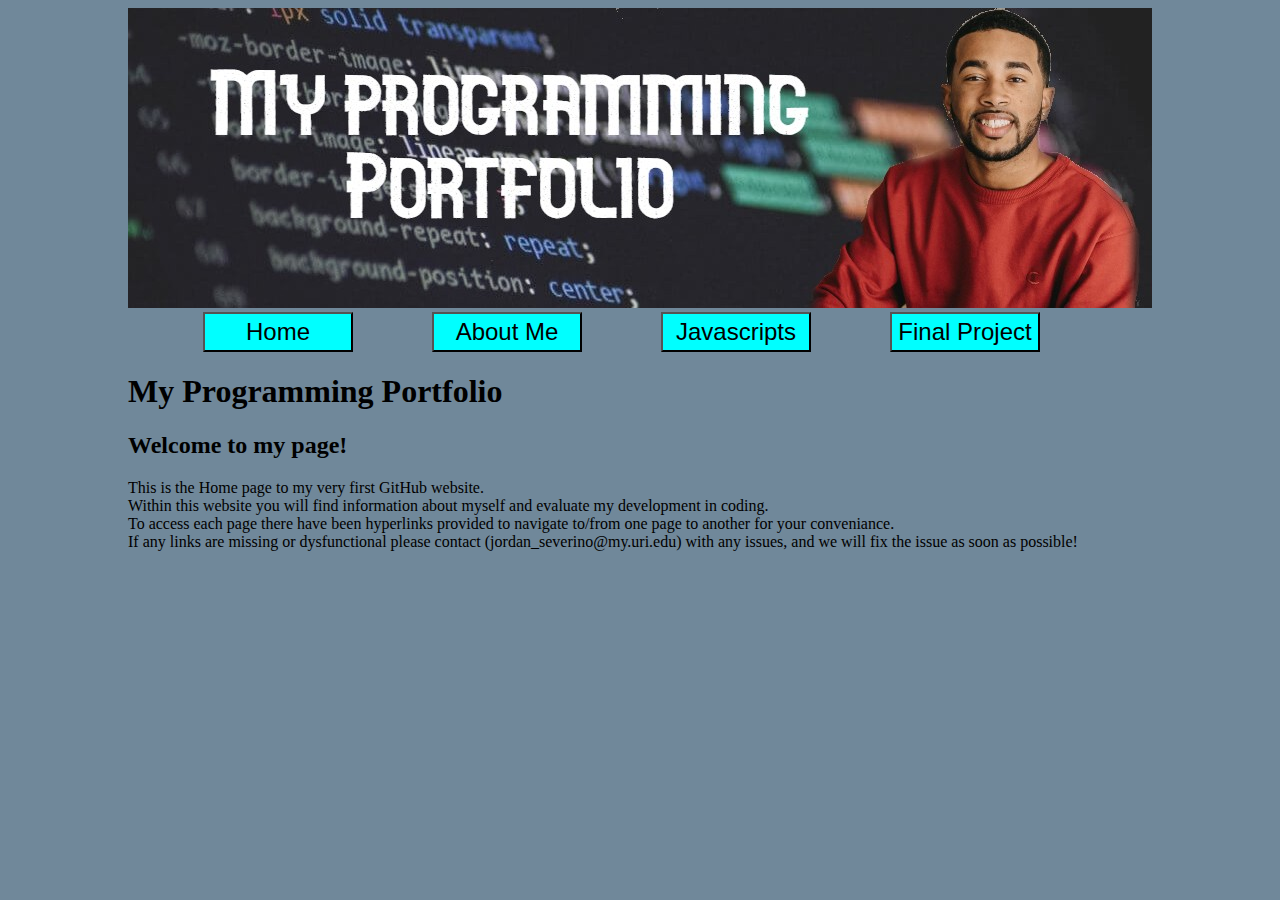
<file: index.html>
<!DOCTYPE html>
<html>
   
   <head>
      <link rel="stylesheet" href="style5.css">
    <meta charset="utf-8">
        <title> My Programming Portfolio</title>
      <style>
    div.bulk {
     width: 1024px;
     margin-left: auto;
     margin-right: auto;
     }
    
      
   </style>
     
      
    </head>
   
   <body>
       <div class= "bulk">
      <center>
         <img src="Severino_banner.jpg">
      </center>
         <a href="index.html"><button type="button" id="button"> Home </button></a>
         <a href="https://jordan-severino.github.io/Aboutme.html"><button type="button" id="button">About Me</button></a>
         <a href="https://jordan-severino.github.io/javascripts.html"><button type="button" id="button">Javascripts </button></a>
           <a href="https://jordan-severino.github.io/finalProject.html"><button type="button" id="button">Final Project</button></a>
      <h1> My Programming Portfolio </h1>
          
      <h2> Welcome to my page!</h2>
          <p> This is the Home page to my very first GitHub website. <br> Within this website you will find information about myself and evaluate my development in coding.<br>
               To access each page there have been hyperlinks provided to navigate to/from one page to another for your conveniance.<br>
               If any links are missing or dysfunctional please contact (jordan_severino@my.uri.edu) with any issues, and we will fix the issue as soon as possible!
      </p>
    </body>
  
   </html>
</file>
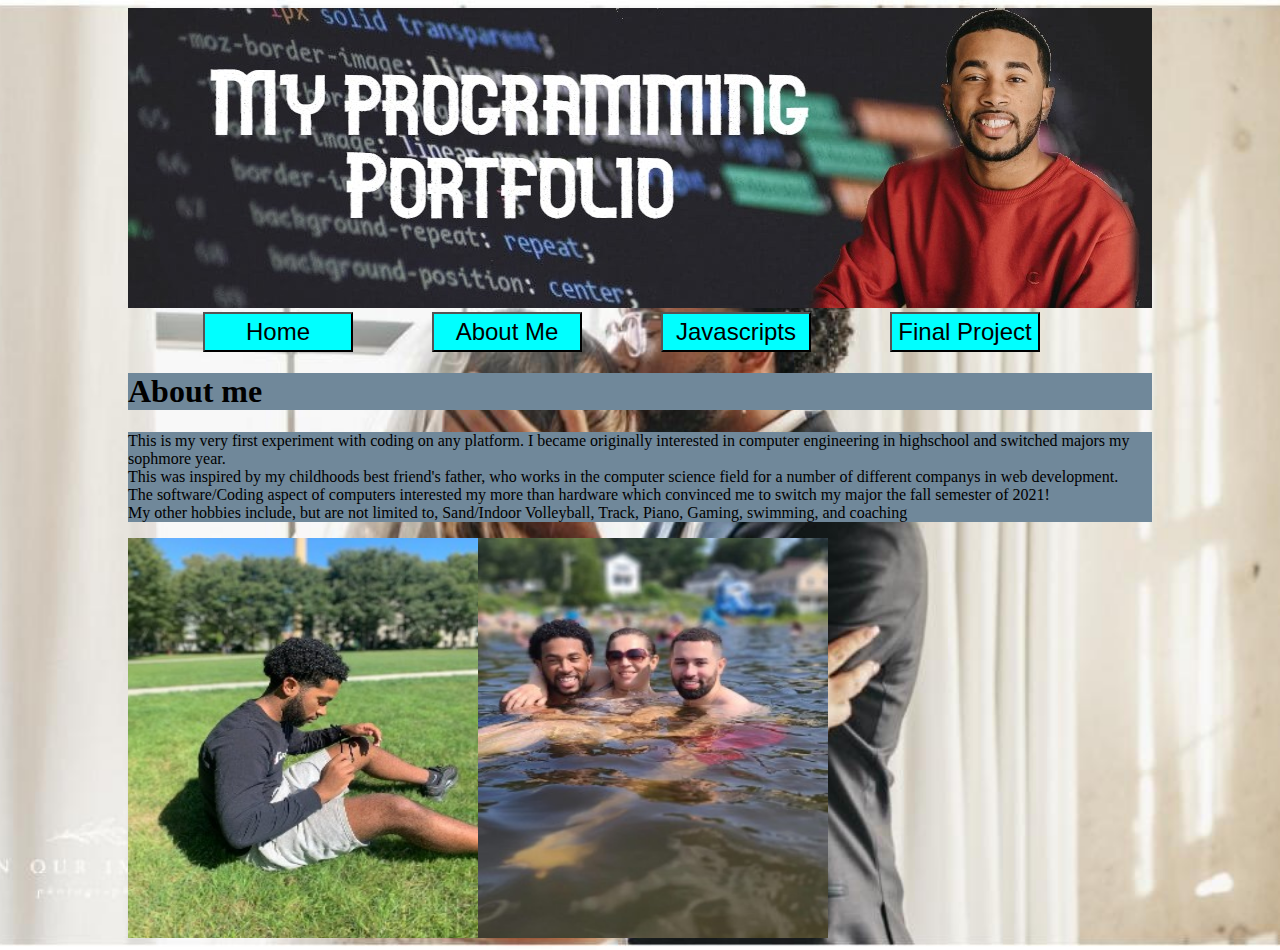
<file: Aboutme.html>
<!DOCTYPE html>
<html>
   
   <head>
      <link rel="stylesheet" href="style5.css">
    <meta charset="utf-8">
        <title> About me </title>
   
    </head>
   
   <style>
      div.pictures{
         width: 1024px;
     margin-left: auto;
     margin-right: auto;
      }
    div.bulk {
     width: 1024px;
     margin-left: auto;
     margin-right: auto;
     }
      
      body{
     background-image: url("CSC 106 background.jpg");
     background-position: center;
     background-repeat:no-repeat;
     background-size: cover;
        }
      
      #h1 {
 background-color: rgb(112, 136, 154 );
}

#p1 {
 background-color: rgb(112, 136, 154 );
}
     
   </style>
   
   <body>
     <div class= "bulk">
      <center>
         <img src="Severino_banner.jpg">
      </center>
       
      <a href="index.html"><button type="button" id="button"> Home </button></a>
      <a href="https://jordan-severino.github.io/Aboutme.html"><button type="button" id="button">About Me</button></a>
      <a href="https://jordan-severino.github.io/javascripts.html"><button type="button" id="button">Javascripts </button></a>
         <a href="https://jordan-severino.github.io/finalProject.html"><button type="button" id="button">Final Project</button></a>
        
      <h1 id= "h1"> About me</h1>
     <p id="p1">This is my very first experiment with coding on any platform.
      I became originally interested in computer engineering in highschool and switched majors my sophmore year.<br>
       This was inspired by my childhoods best friend's father, who works in the computer science field for a number of different companys in web development.<br>
       The software/Coding aspect of computers interested my more than hardware which convinced me to switch my major the fall semester of 2021!<br>
        My other hobbies include, but are not limited to, Sand/Indoor Volleyball, Track, Piano, Gaming, swimming, and coaching
      </p>
      
      
        <div class = "pictures">
      
         <img src="Myself.jpg"  width="350" 
     height="400"/><img src="Myself(2).jpg" width="350" 
     height="400"/> 
      
  
     
        </div>
    </body>
   
   </html>
</file>
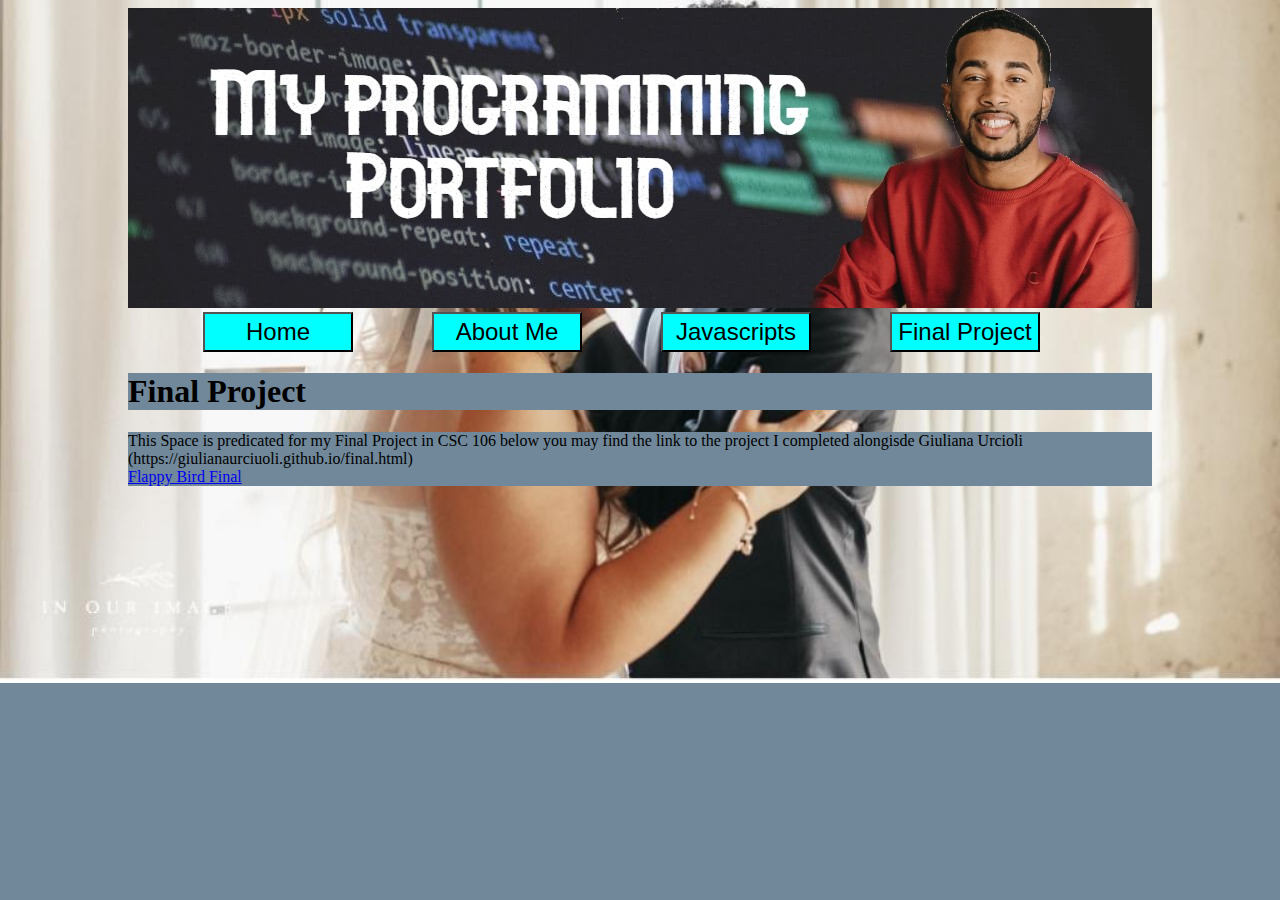
<file: Final Project.html>
<!DOCTYPE html>
<html>
   
   <head>
      <link rel="stylesheet" href="style5.css">
    <meta charset="utf-8">
        <title> About me </title>
   
    </head>
   
   <style>
      div.pictures{
         width: 1024px;
     margin-left: auto;
     margin-right: auto;
      }
    div.bulk {
     width: 1024px;
     margin-left: auto;
     margin-right: auto;
     }
      
      body{
     background-image: url("CSC 106 background.jpg");
     background-position: center;
     background-repeat:no-repeat;
     background-size: cover;
        }
      
      #h1 {
 background-color: rgb(112, 136, 154 );
}

#p1 {
 background-color: rgb(112, 136, 154 );
}
     
   </style>
   
   <body>
     <div class= "bulk">
      <center>
         <img src="Severino_banner.jpg">
      </center>
       
      <a href="index.html"><button type="button" id="button"> Home </button></a>
      <a href="https://jordan-severino.github.io/Aboutme.html"><button type="button" id="button">About Me</button></a>
      <a href="https://jordan-severino.github.io/javascripts.html"><button type="button" id="button">Javascripts </button></a>
       <a href="https://jordan-severino.github.io/FinalProject.html"><button type="button" id="button">Final Project</button></a>
        
      <h1 id= "h1"> Final Project</h1>
     <p id="p1">
       This Space is predicated for my Final Project in CSC 106 below you may find the link to the project I completed alongisde Giuliana Urcioli
       <br>(https://giulianaurciuoli.github.io/final.html)<br>
       
       
         <a href="https://www.khanacademy.org/computer-programming/flappy-bird-final/6345791613485056">Flappy Bird Final</a></h2><script src="https://www.khanacademy.org/computer-programming/flappy-bird-final/6345791613485056/embed.js?editor=no&buttons=no&author=no&embed=yes"></script>
      
      
  
    </body>
   
   </html>
</file>
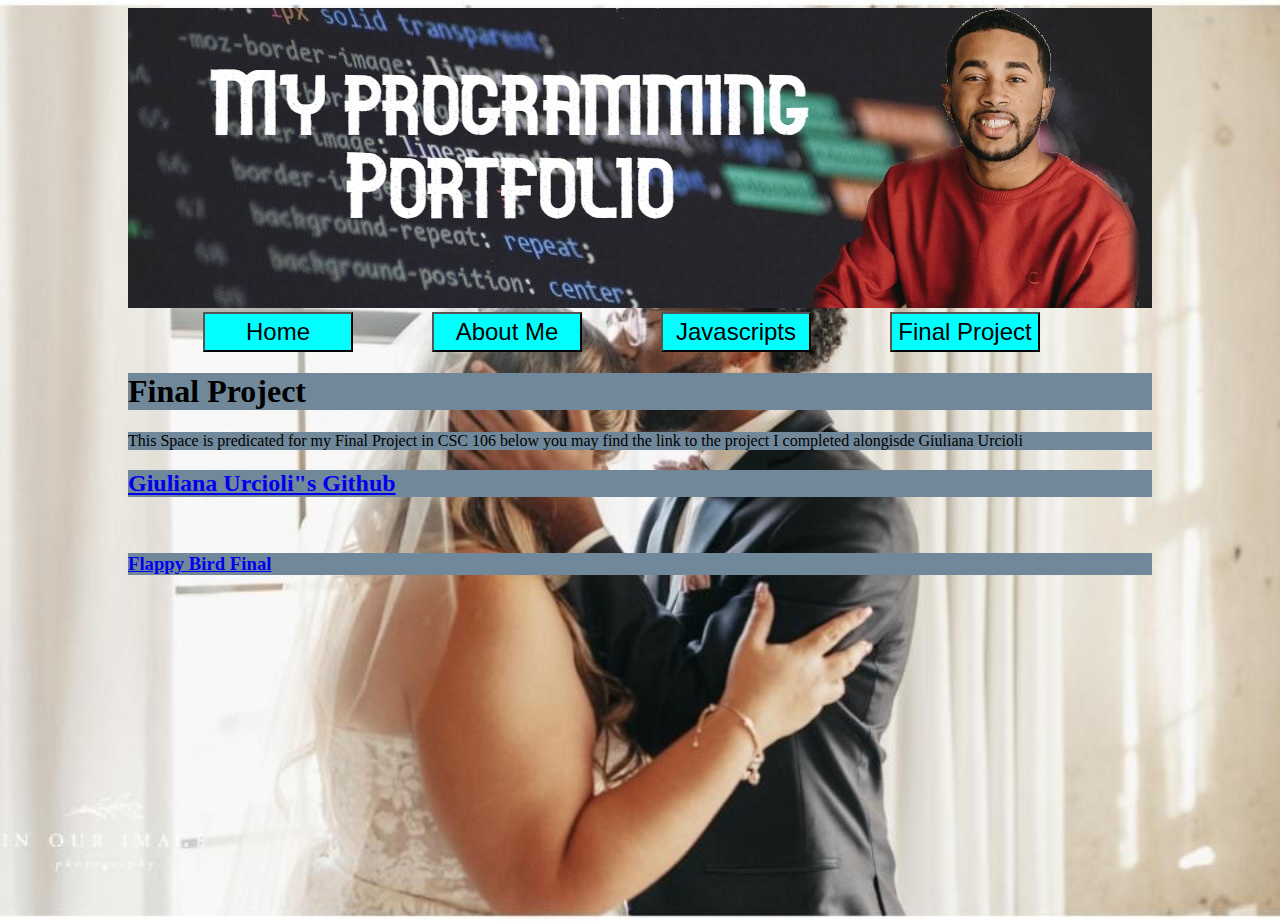
<file: finalProject.html>
<!DOCTYPE html>
<html>
   
   <head>
      <link rel="stylesheet" href="style5.css">
    <meta charset="utf-8">
        <title> Final Project </title>
   
    </head>
   
   <style>
      div.pictures{
         width: 1024px;
     margin-left: auto;
     margin-right: auto;
      }
    div.bulk {
     width: 1024px;
     margin-left: auto;
     margin-right: auto;
     }
      
      body{
     background-image: url("CSC 106 background.jpg");
     background-position: center;
     background-repeat:no-repeat;
     background-size: cover;
        }
      
      #h1 {
 background-color: rgb(112, 136, 154 );
}

#p1 {
 background-color: rgb(112, 136, 154 );
}
     
   </style>
   
   <body>
     <div class= "bulk">
      <center>
         <img src="Severino_banner.jpg">
      </center>
       
      <a href="index.html"><button type="button" id="button"> Home </button></a>
      <a href="https://jordan-severino.github.io/Aboutme.html"><button type="button" id="button">About Me</button></a>
      <a href="https://jordan-severino.github.io/javascripts.html"><button type="button" id="button">Javascripts </button></a>
       <a href="https://jordan-severino.github.io/finalProject.html"><button type="button" id="button">Final Project</button></a>
        
      <h1 id= "h1"> Final Project</h1>
     <p id="p1">
       This Space is predicated for my Final Project in CSC 106 below you may find the link to the project I completed alongisde Giuliana Urcioli
        <br><h2 id= "h1"><a href="https://giulianaurciuoli.github.io/final.html">Giuliana Urcioli"s Github</a></h2><br>
       
       
<h3 id= "h1"><a href="https://www.khanacademy.org/computer-programming/flappy-bird-final/6345791613485056">Flappy Bird Final</a></h3><script src="https://www.khanacademy.org/computer-programming/flappy-bird-final/6345791613485056/embed.js?editor=no&buttons=no&author=no&embed=yes"></script>
  <iframe width="560" height="315" src="https://www.youtube.com/embed/2TPnN237418" title="YouTube video player" frameborder="0" allow="accelerometer; autoplay; clipboard-write; encrypted-media; gyroscope; picture-in-picture" allowfullscreen></iframe>
    </body>
   
   </html>
</file>
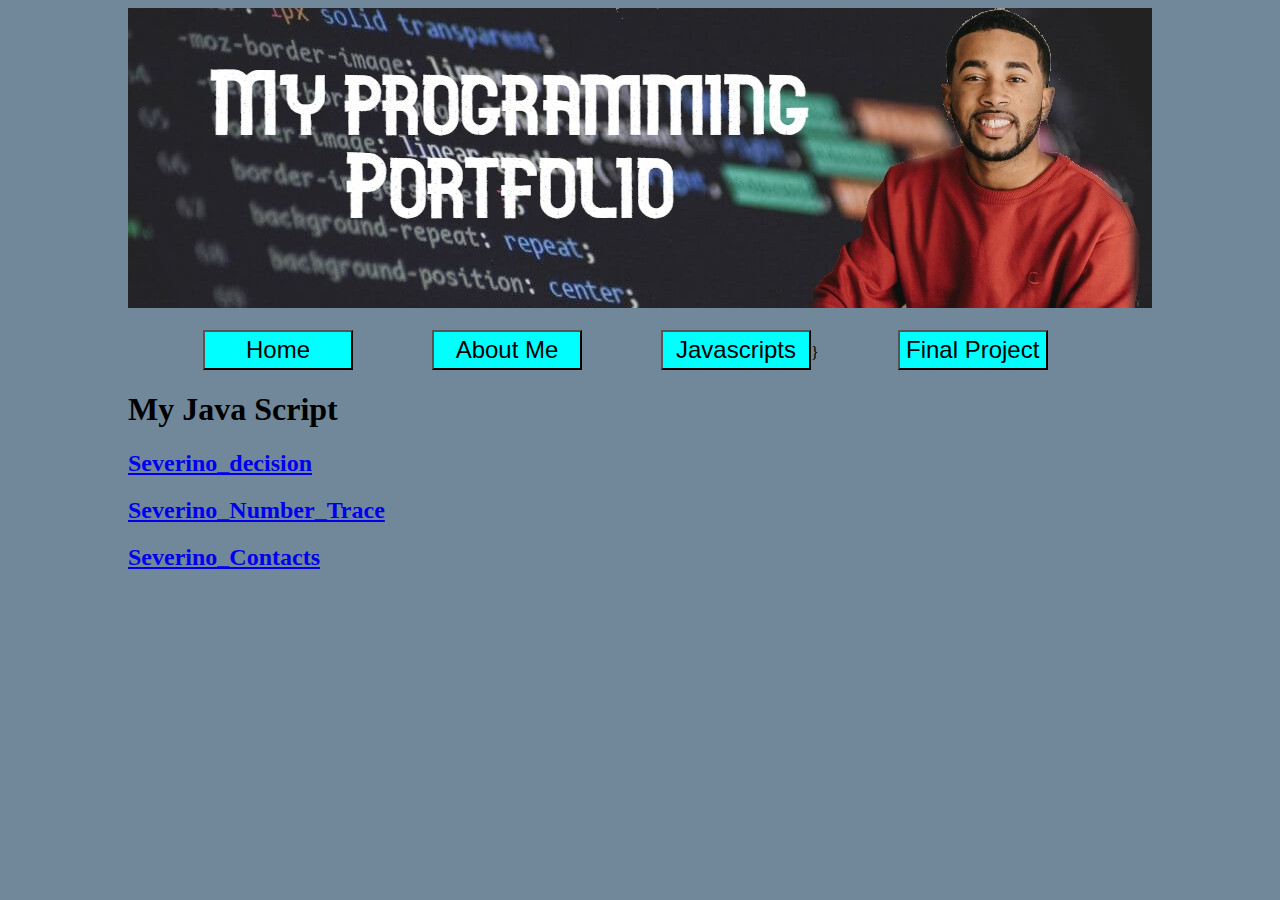
<file: javascripts.html>
<!DOCTYPE html>
<html>
   
   <head>
      <link rel="stylesheet" href="style5.css">
    <meta charset="utf-8">
        <title> My Javascript's page </title>
       
    </head>
   <style>
    div.bulk {
     width: 1024px;
     margin-left: auto;
     margin-right: auto;
     }
   </style>
   
   <body>
     <div class= "bulk">
      <center>
         <img src="Severino_banner.jpg">
      </center>
       
   <body>
       
      
      <br>  <a href="index.html"><button type="button" id="button"> Home </button></a>
      <a href="https://jordan-severino.github.io/Aboutme.html"><button type="button" id="button">About Me</button></a>
      <a href="https://jordan-severino.github.io/javascripts.html"><button type="button" id="button">Javascripts </button></a>}
       <a href="https://jordan-severino.github.io/finalProject.html"><button type="button" id="button">Final Project</button></a>
      <h1> My Java Script</h1>
      <h2><a href="https://www.khanacademy.org/computer-programming/severino_decision/5745538935865344">Severino_decision</a></h2><script src="https://www.khanacademy.org/computer-programming/severino_decision/5745538935865344/embed.js?editor=no&buttons=no&author=no&embed=yes"></script>
<h2><a href="https://www.khanacademy.org/computer-programming/severino_number_trace/6705604826546176">Severino_Number_Trace</a></h2><script src="https://www.khanacademy.org/computer-programming/severino_number_trace/6705604826546176/embed.js?editor=no&buttons=no&author=yes&embed=yes"></script>
       <h2><a href="https://www.khanacademy.org/computer-programming/severino_contacts/5599320458969088">Severino_Contacts</a></h2><script src="https://www.khanacademy.org/computer-programming/severino_contacts/5599320458969088/embed.js?editor=no&buttons=no&author=no&embed=yes"></script><p>
    </body>
   
   </html>
</file>
<file: style5.css>
body {
background-color: rgb(112, 136, 154 );
}


div.bulk {
 width: 1024px;
 margin-left: auto;
 margin-right: auto;
}

#h1 About Me {
 background-color: rgb(112, 136, 154 );
}

#p1 About Me {
 background-color: rgb(112, 136, 154 );
}

#button {
 background-color:rgb(0,255,255); 
 height: 40px;
 width: 150px;
 margin-left: 75px; 
 font-size: 150%;
}
</file>
